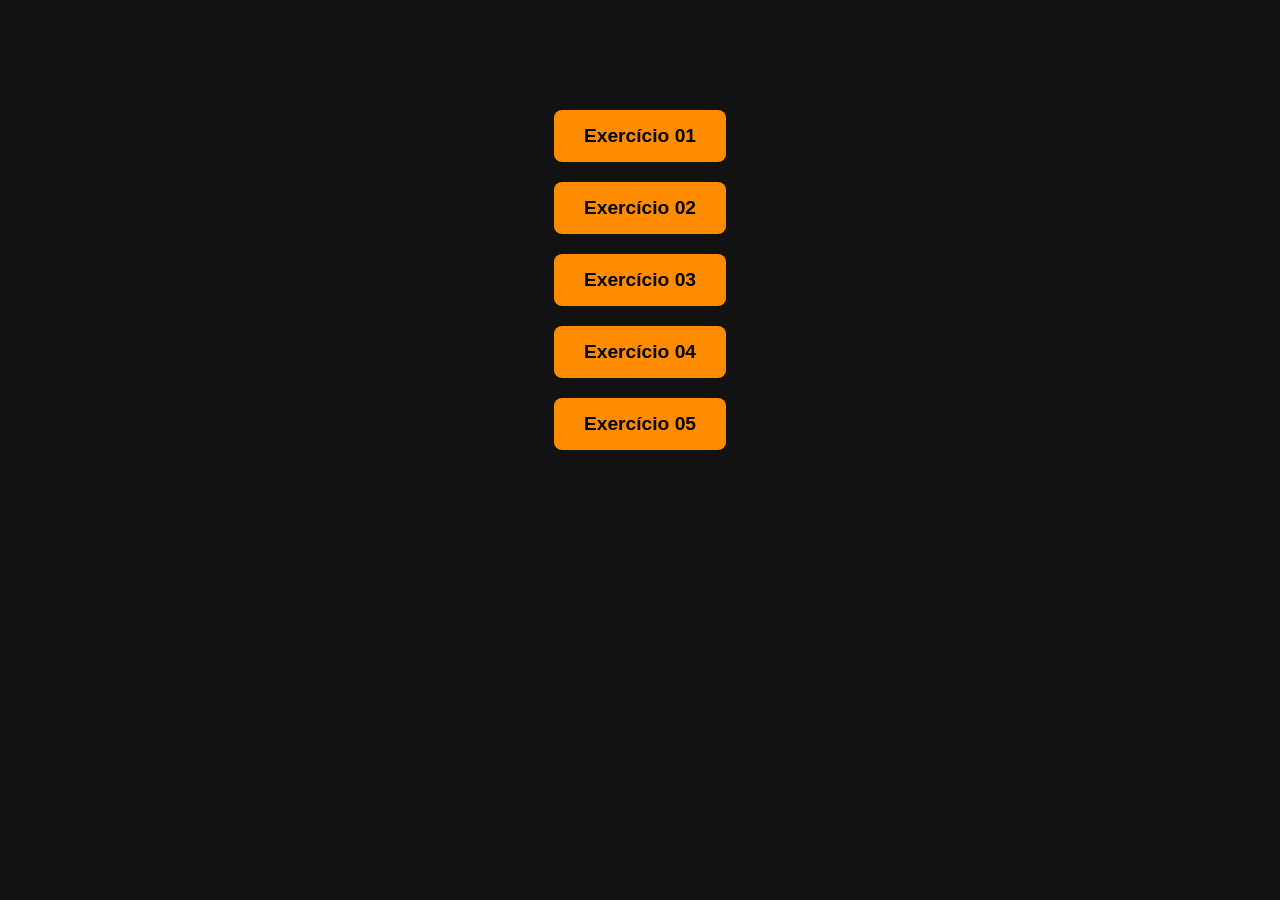
<file: index.html>
<!DOCTYPE html>
<html lang="pt-br">

<head>
    <meta charset="UTF-8">
    <meta name="viewport" content="width=device-width, initial-scale=1.0">
    <title>Exercícios</title>
    <link rel="stylesheet" href="style.css">
</head>

<body>

    <a href="Exercicio1/index.html" target="_blank">Exercício 01</a>
    <br>
    <a href="Exercicio2/index.html" target="_blank">Exercício 02</a>
    <br>
    <a href="Exercicio3/galeria.html" target="_blank">Exercício 03</a>
    <br>
    <a href="Exercicio4/index.html" target="_blank">Exercício 04</a>
    <br>
    <a href="Exercicio5/index.html" target="_blank">Exercício 05</a>
    <br>

</body>

</html>
</file>
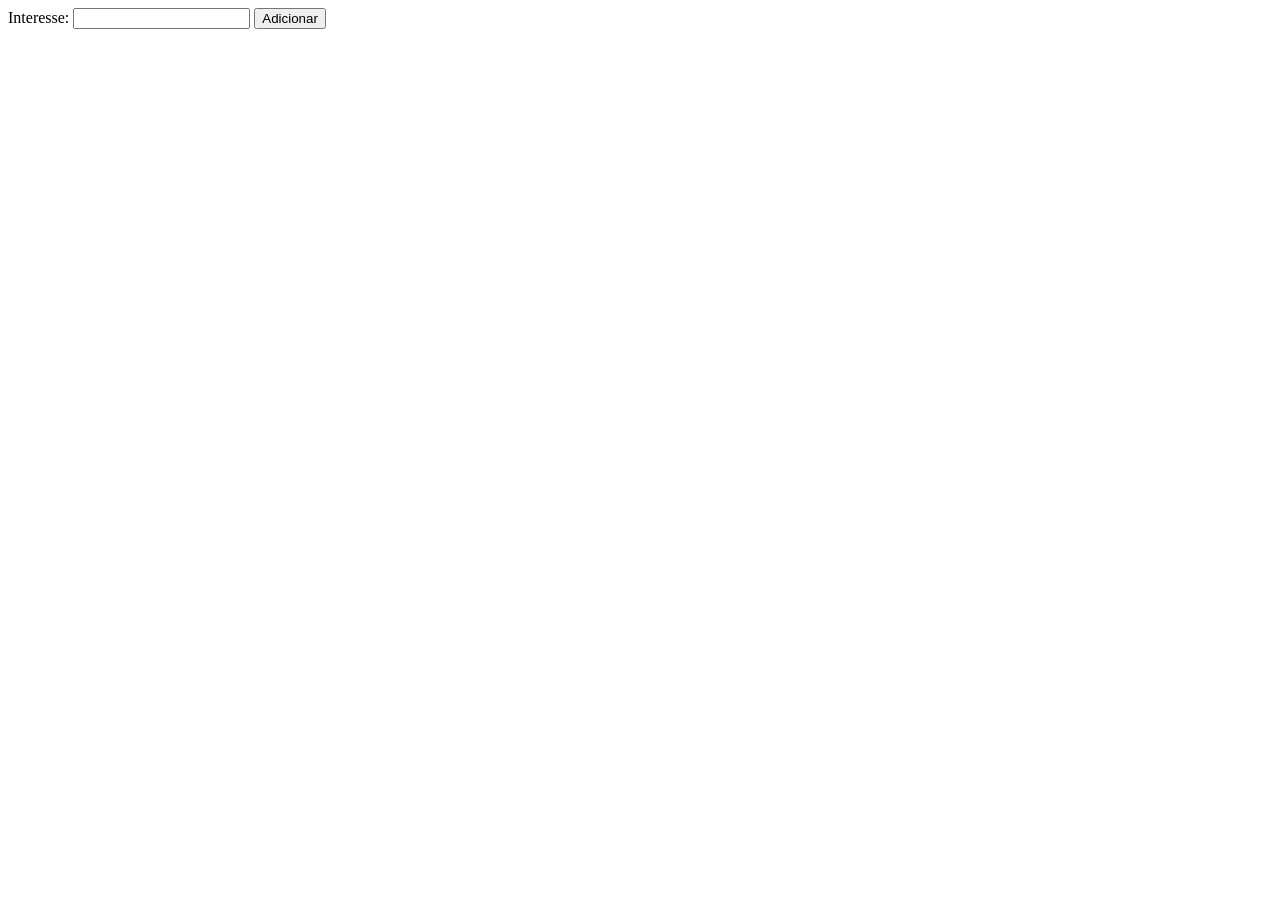
<file: Exercicio1/index.html>
<!DOCTYPE html>
<html lang="pt-br">

<head>
    <meta charset="UTF-8">
    <title>Exercício 1 - Interesses</title>
</head>

<body>
    <label for="interesse">Interesse:</label>
    <input type="text" id="interesse">
    <button id="btnAdicionar">Adicionar</button>

    <ol id="listaInteresses">
    </ol>

    <script>
        // Capturamos as referências dos elementos no HTML
        const inputInteresse = document.getElementById('interesse');
        const btnAdicionar = document.getElementById('btnAdicionar');
        const listaInteresses = document.getElementById('listaInteresses');

        // Adicionamos o evento de clique no botão
        btnAdicionar.addEventListener('click', function () {
            // Pegamos o texto digitado pelo usuário
            const texto = inputInteresse.value;

            // Verificamos se o campo não está vazio
            if (texto.trim() !== '') {
                // Criamos um novo elemento de lista <li>
                const novoItem = document.createElement('li');

                // Inserimos o texto digitado dentro do <li>
                novoItem.textContent = texto;

                // Adicionamos o novo <li> na lista <ol>
                listaInteresses.appendChild(novoItem);

                // Limpamos o campo de texto após adicionar (boa prática)
                inputInteresse.value = '';
            }
        });
    </script>
</body>

</html>
</file>
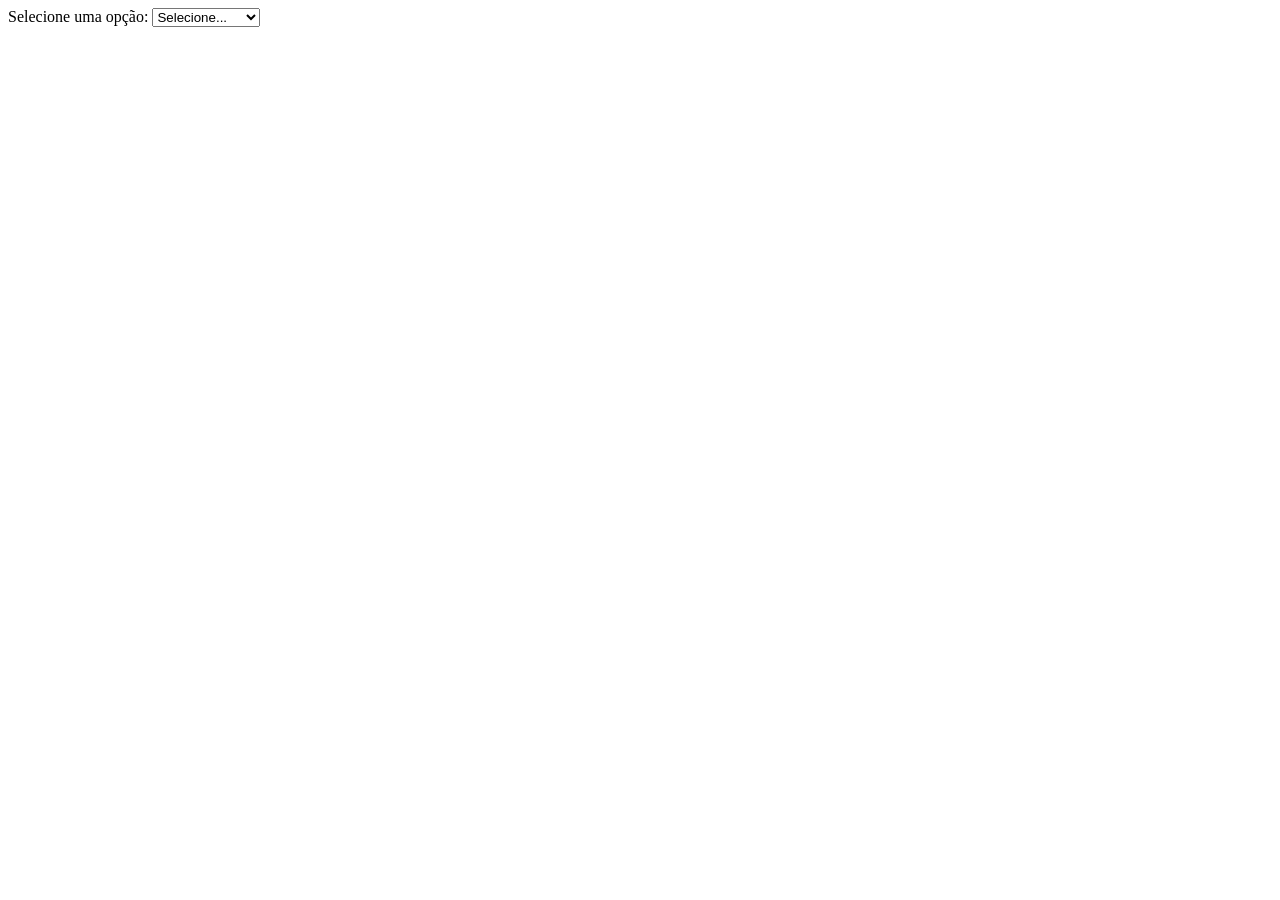
<file: Exercicio2/index.html>
<!DOCTYPE html>
<html lang="pt-br">

<head>
    <meta charset="UTF-8">
    <title>Exercício 2 - Estados</title>
</head>

<body>
    <label for="estados">Selecione uma opção:</label>
    <select id="estados">
        <option value="">Selecione...</option>
        <option value="SP">São Paulo</option>
        <option value="MG">Minas Gerais</option>
        <option value="RJ">Rio de Janeiro</option>
    </select>

    <p id="mensagemEstado"></p>

    <script>
        const selectEstados = document.getElementById('estados');
        const mensagemEstado = document.getElementById('mensagemEstado');

        // Utilizamos o evento 'change' conforme a dica [cite: 42]
        selectEstados.addEventListener('change', function () {
            // Resgatamos o valor da opção selecionada [cite: 43]
            const valorSelecionado = this.value;

            // Atualizamos o texto do parágrafo
            if (valorSelecionado !== "") {
                mensagemEstado.textContent = "Você selecionou: " + valorSelecionado;
            } else {
                mensagemEstado.textContent = "";
            }
        });
    </script>
</body>

</html>
</file>
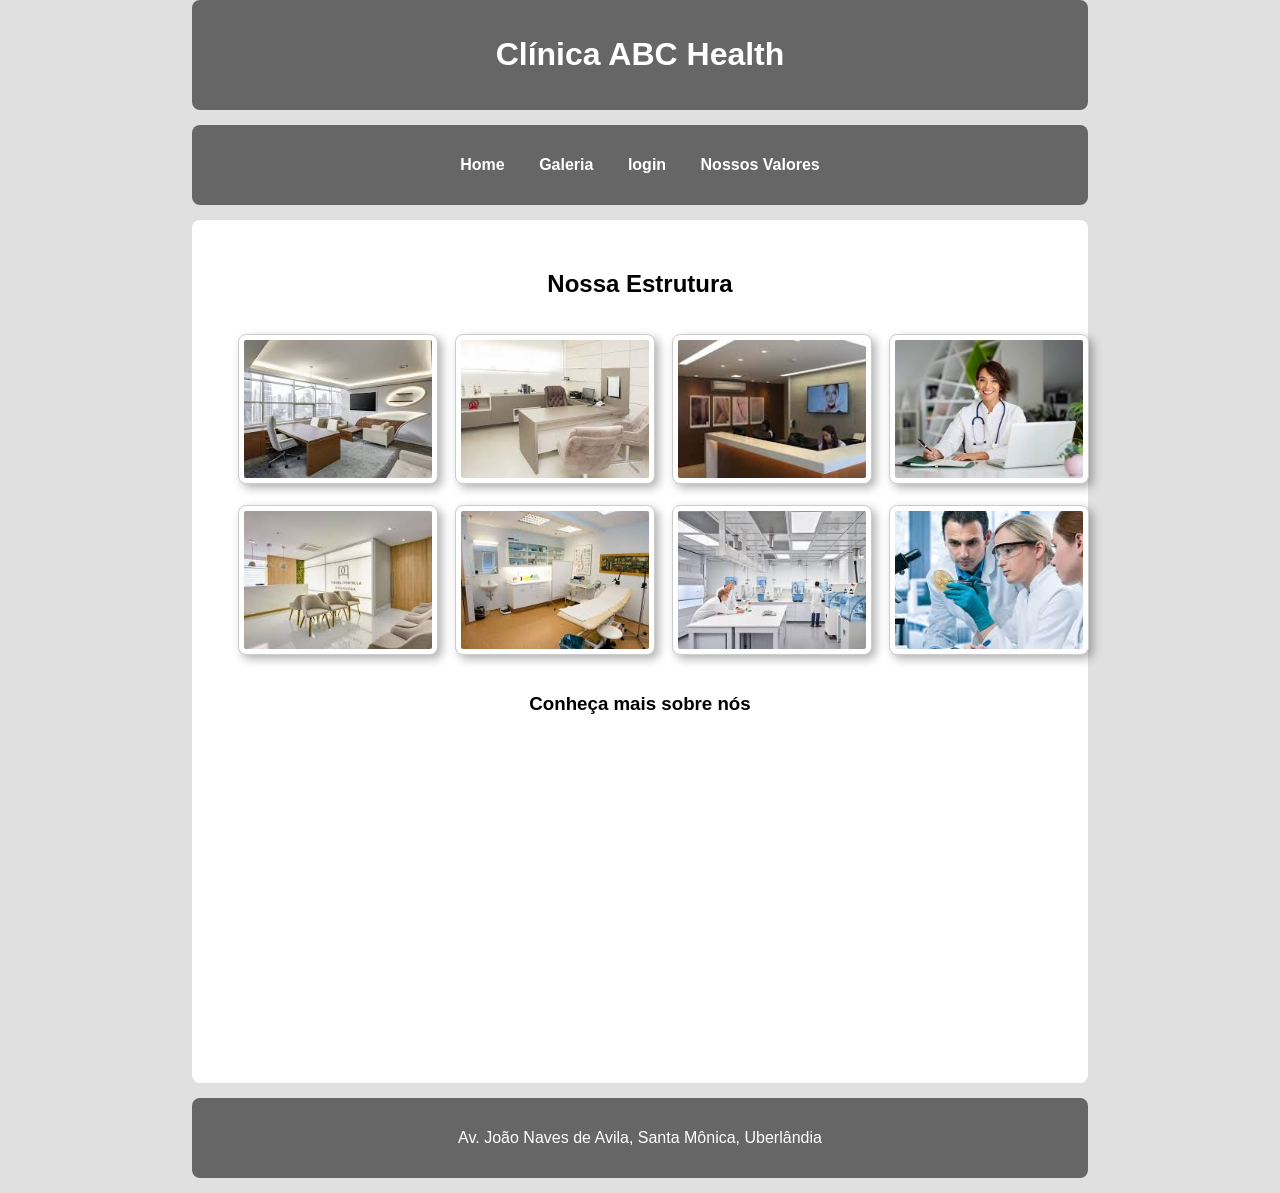
<file: Exercicio3/index.html>
<!DOCTYPE html>
<html lang="pt-br">

<head>
    <meta charset="UTF-8">
    <meta name="description" content="Conheça a infraestrutura moderna da Clínica ABC Health.">
    <title>Galeria - Clínica ABC Health</title>
    <link rel="stylesheet" href="galeria.css">
</head>

<body>

    <header>
        <h1>Clínica ABC Health</h1>
    </header>

    <nav>
        <ul>
            <li><a href="index.html">Home</a></li>
            <li><a href="galeria.html">Galeria</a></li>
            <li><a href="login.html">login</a></li>
            <li><a href="index.html">Nossos Valores</a></li>
        </ul>
    </nav>

    <main>
        <section>
            <h2>Nossa Estrutura</h2>
            <table>
                <tr>
                    <td><img src="imagens/foto1.jpg" alt="Consultório 1"></td>
                    <td><img src="imagens/foto2.jpg" alt="Consultório 2"></td>
                    <td><img src="imagens/foto3.jpg" alt="Recepção"></td>
                    <td><img src="imagens/foto4.jpg" alt="Fachada"></td>
                </tr>
                <tr>
                    <td><img src="imagens/foto5.jpg" alt="Sala de Espera"></td>
                    <td><img src="imagens/foto6.jpg" alt="Equipamentos"></td>
                    <td><img src="imagens/foto7.jpg" alt="Laboratório"></td>
                    <td><img src="imagens/foto8.jpg" alt="Equipe"></td>
                </tr>
            </table>
        </section>

        <section>
            <h3>Conheça mais sobre nós</h3>
            <iframe width="560" height="315" src="https://www.youtube.com/embed/dq0rJWwk5O8"
                title="Rede Ideal -- Clínica Médica" frameborder="0"
                allow="accelerometer; autoplay; clipboard-write; encrypted-media; gyroscope; picture-in-picture; web-share"
                referrerpolicy="strict-origin-when-cross-origin" allowfullscreen></iframe>
        </section>
    </main>

    <footer>
        <p>Av. João Naves de Avila, Santa Mônica, Uberlândia</p>
    </footer>

    <script>
        // Seleciona todas as imagens dentro da seção da galeria
        const imagens = document.querySelectorAll('main table img');

        // Adiciona os eventos para cada imagem
        for (let i = 0; i < imagens.length; i++) {
            // Quando o ponteiro do mouse passar sobre a imagem [cite: 46]
            imagens[i].addEventListener('mouseover', function () {
                this.classList.add('sombra-vermelha');
            });

            // Quando o ponteiro do mouse se afastar da imagem [cite: 47]
            imagens[i].addEventListener('mouseout', function () {
                this.classList.remove('sombra-vermelha');
            });
        }
    </script>
</body>

</html>
</file>
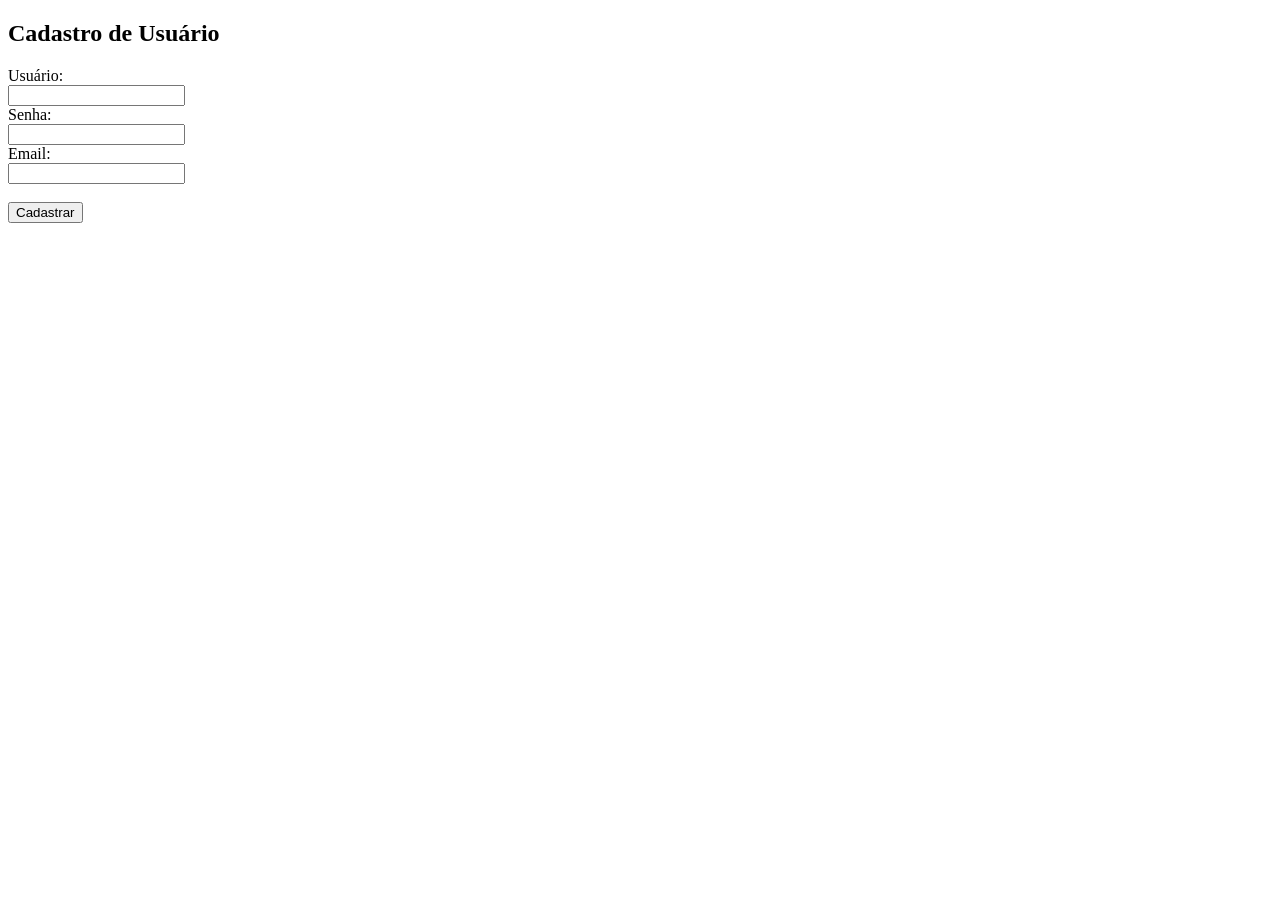
<file: Exercicio4/index.html>
<!DOCTYPE html>
<html lang="pt-br">

<head>
    <meta charset="UTF-8">
    <title>Cadastro de Usuário</title>
    <link rel="stylesheet" href="style.css">
</head>

<body>
    <h2>Cadastro de Usuário</h2>
    <form id="formCadastro">
        <div>
            <label for="usuario">Usuário:</label><br>
            <input type="text" id="usuario">
            <p class="erro oculto" id="erroUsuario">O usuário deve ser preenchido</p>
        </div>

        <div>
            <label for="senha">Senha:</label><br>
            <input type="password" id="senha">
            <p class="erro oculto" id="erroSenha">A senha deve ser preenchida</p>
        </div>

        <div>
            <label for="email">Email:</label><br>
            <input type="email" id="email" required>
            <p class="erro oculto" id="erroEmail">O email deve ser preenchido</p>
        </div>

        <br>
        <button type="submit">Cadastrar</button>
    </form>

    <script>
        const form = document.getElementById('formCadastro');

        // Adiciona evento no envio do formulário
        form.addEventListener('submit', function (evento) {
            let formValido = true;

            // Captura os campos e as mensagens de erro
            const usuario = document.getElementById('usuario');
            const erroUsuario = document.getElementById('erroUsuario');

            const senha = document.getElementById('senha');
            const erroSenha = document.getElementById('erroSenha');

            const email = document.getElementById('email');
            const erroEmail = document.getElementById('erroEmail');

            // Verifica o usuário
            if (usuario.value.trim() === "") {
                erroUsuario.classList.remove('oculto'); // Mostra o erro
                formValido = false;
            } else {
                erroUsuario.classList.add('oculto'); // Oculta o erro
            }

            // Verifica a senha
            if (senha.value.trim() === "") {
                erroSenha.classList.remove('oculto');
                formValido = false;
            } else {
                erroSenha.classList.add('oculto');
            }

            // Verifica o email
            if (email.value.trim() === "") {
                erroEmail.classList.remove('oculto');
                formValido = false;
            } else {
                erroEmail.classList.add('oculto');
            }

            // Se algum campo estiver vazio, impede o envio do formulário
            if (!formValido) {
                evento.preventDefault();
            }
        });
    </script>
</body>

</html>
</file>
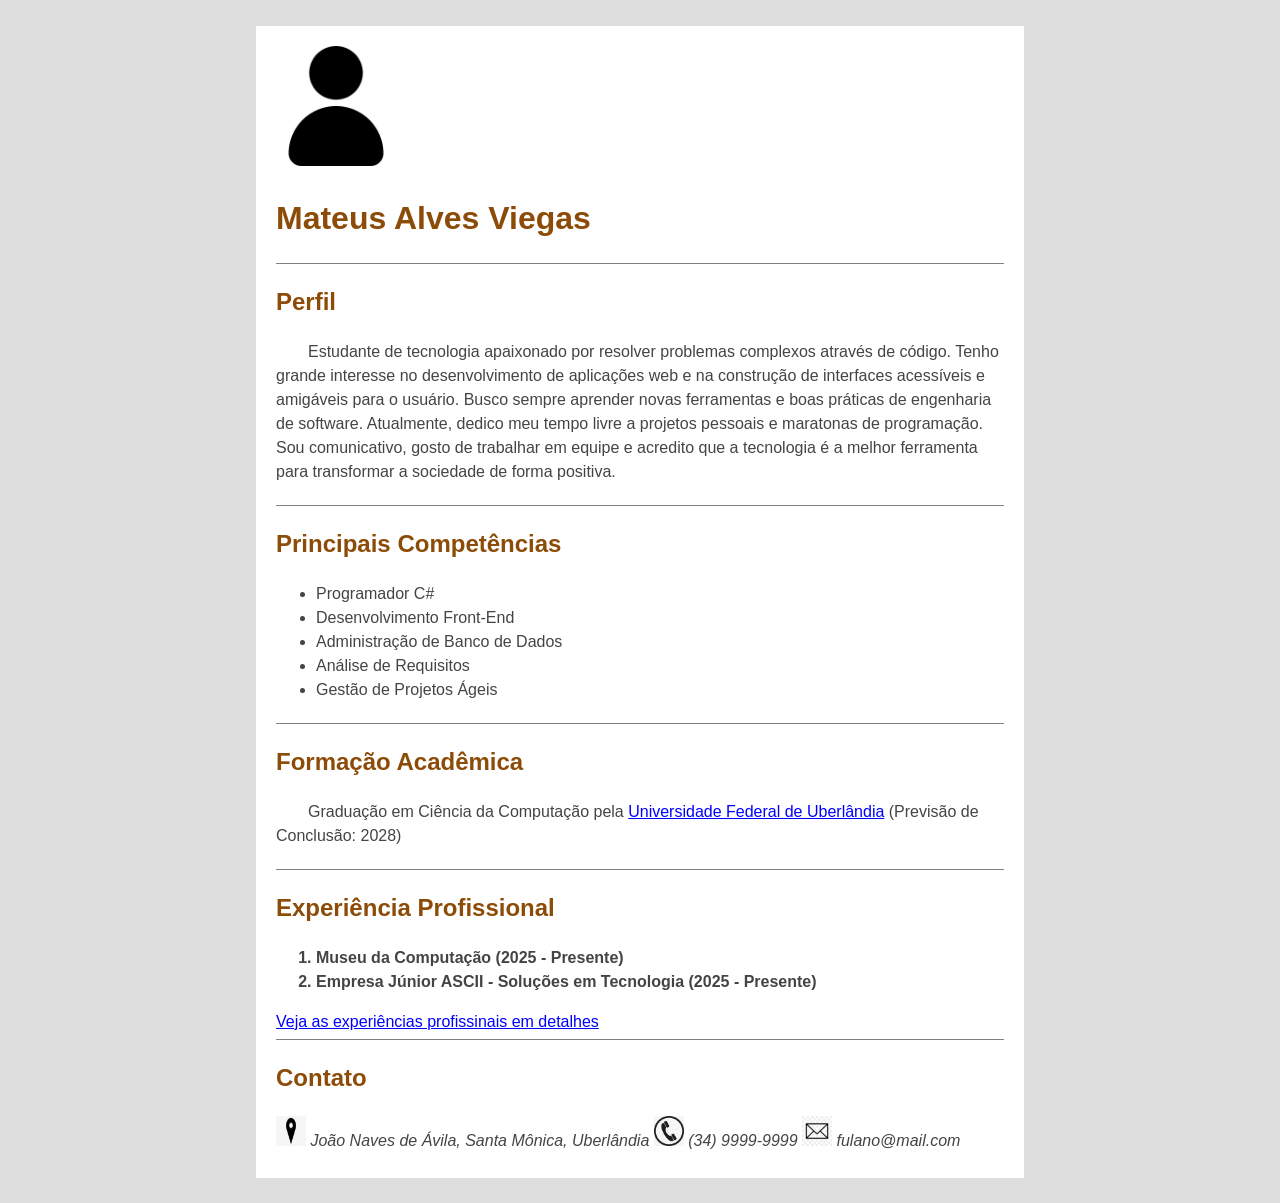
<file: Exercicio5/index.html>
<!DOCTYPE html>
<html lang="pt-BR">

<head>
    <meta charset="UTF-8">
    <title>Currículo de Mateus Alves Viegas</title>
    <link rel="stylesheet" href="style.css">
</head>

<body>

    <main>
        <img src="images/avatar.png" alt="Avatar do Mateus" width="120" height="120">
        <h1>Mateus Alves Viegas</h1>

        <section>
            <h2>Perfil</h2>
            <p>
                Estudante de tecnologia apaixonado por resolver problemas complexos através de código. Tenho grande
                interesse no desenvolvimento de aplicações web e na construção de interfaces acessíveis e amigáveis para
                o usuário. Busco sempre aprender novas ferramentas e boas práticas de engenharia de software.
                Atualmente, dedico meu tempo livre a projetos pessoais e maratonas de programação. Sou comunicativo,
                gosto de trabalhar em equipe e acredito que a tecnologia é a melhor ferramenta para transformar a
                sociedade de forma positiva.
            </p>
        </section>

        <section>
            <h2>Principais Competências</h2>
            <ul>
                <li>Programador C#</li>
                <li>Desenvolvimento Front-End</li>
                <li>Administração de Banco de Dados</li>
                <li>Análise de Requisitos</li>
                <li>Gestão de Projetos Ágeis</li>
            </ul>
        </section>

        <section>
            <h2>Formação Acadêmica</h2>
            <p>Graduação em Ciência da Computação pela <a href="https://ufu.br">Universidade Federal de Uberlândia</a>
                (Previsão de Conclusão: 2028)</p>
        </section>

        <section id="experiencia">
            <h2>Experiência Profissional</h2>
            <ol>
                <li>Museu da Computação (2025 - Presente)</li>
                <li>Empresa Júnior ASCII - Soluções em Tecnologia (2025 - Presente)</li>
            </ol>
            <a href="experiencia.html">Veja as experiências profissinais em detalhes</a>
        </section>

        <section>
            <h2>Contato</h2>
            <address>
                <img src="images/location.png" alt="Ícone de Endereço" width="30" height="30"> João Naves de Ávila,
                Santa Mônica, Uberlândia
                <img src="images/phone.png" alt="Ícone de Telefone" width="30" height="30"> (34) 9999-9999
                <img src="images/email.png" alt="Ícone de E-mail" width="30" height="30"> fulano@mail.com
            </address>
        </section>
    </main>

    </main>

    <script>
        // Seleciona todos os subtítulos h2
        const subtitulos = document.querySelectorAll('h2');

        for (let i = 0; i < subtitulos.length; i++) {

            // Clique simples para ocultar o próximo elemento 
            subtitulos[i].addEventListener('click', function () {
                // Acessa o elemento seguinte ao clicado [cite: 79]
                const proximoElemento = this.nextElementSibling;

                if (proximoElemento) {
                    // Adiciona a classe que aplica o display: none [cite: 80]
                    proximoElemento.classList.add('oculto');
                }
            });

            // Clique duplo para fazer o elemento reaparecer 
            // Captura o duplo clique com 'dblclick' [cite: 81]
            subtitulos[i].addEventListener('dblclick', function () {
                const proximoElemento = this.nextElementSibling;

                if (proximoElemento) {
                    // Remove a classe para mostrar o conteúdo novamente [cite: 82]
                    proximoElemento.classList.remove('oculto');
                }
            });
        }
    </script>
</body>

</html>
</file>
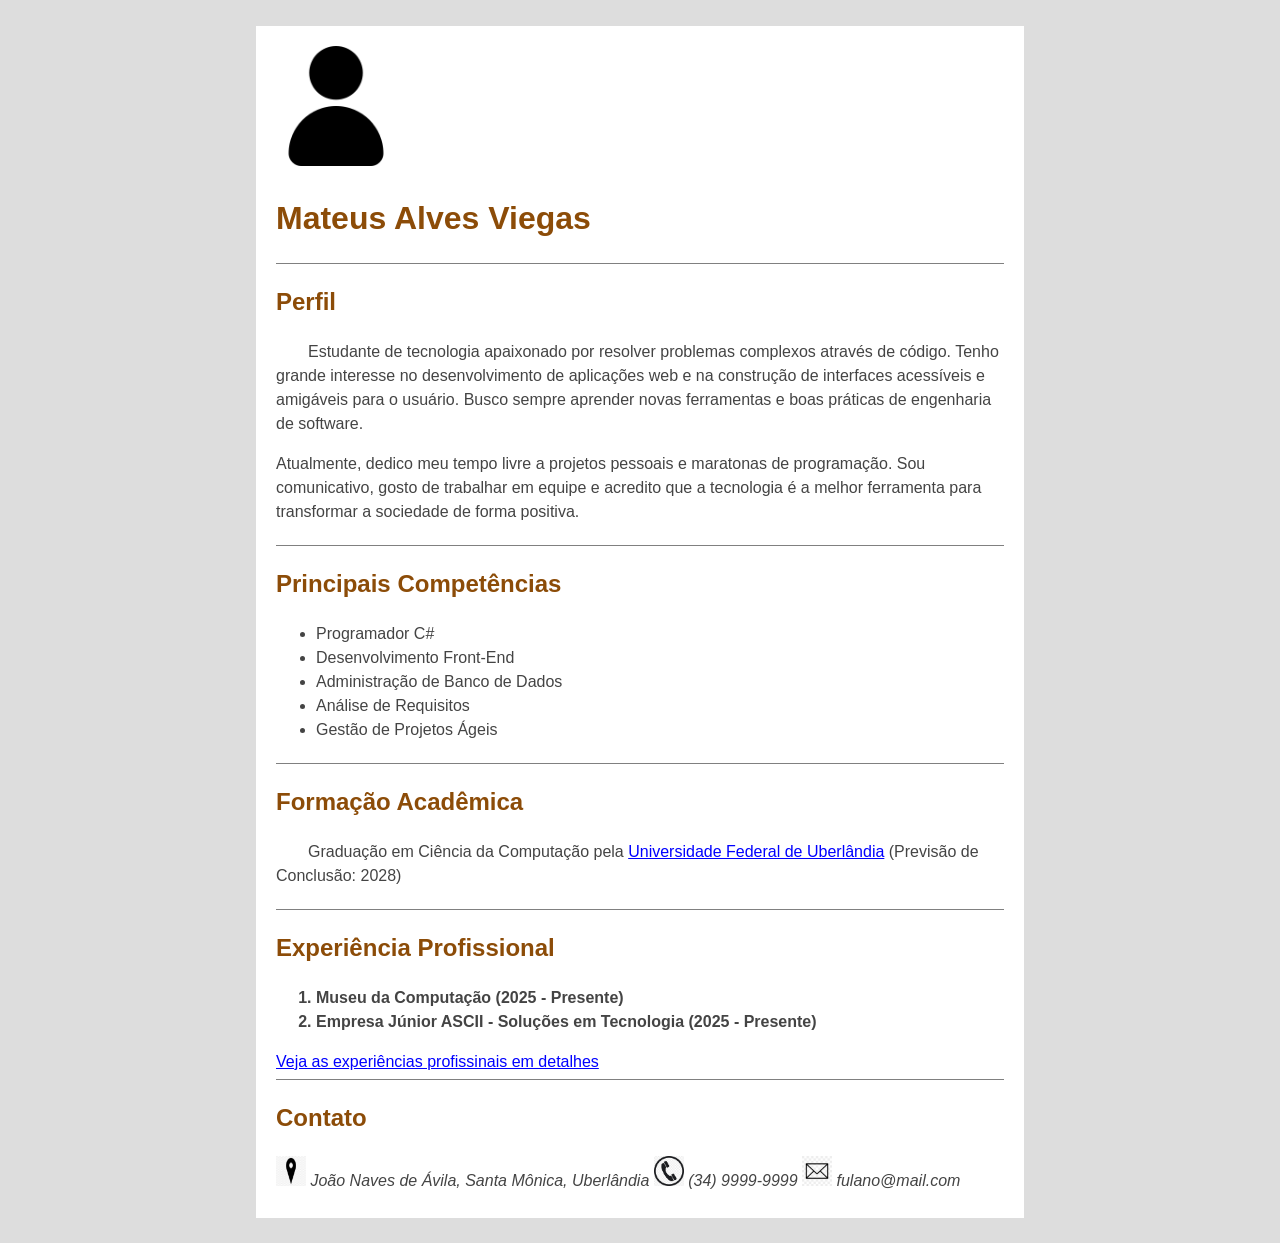
<file: Exercocio5/index.html>
<!DOCTYPE html>
<html lang="pt-BR">

<head>
    <meta charset="UTF-8">
    <title>Currículo de Mateus Alves Viegas</title>
    <link rel="stylesheet" href="style.css">
</head>

<body>

    <main>
        <img src="images/avatar.png" alt="Avatar do Mateus" width="120" height="120">
        <h1>Mateus Alves Viegas</h1>

        <section>
            <h2>Perfil</h2>
            <p>Estudante de tecnologia apaixonado por resolver problemas complexos através de código. Tenho grande
                interesse no desenvolvimento de aplicações web e na construção de interfaces acessíveis e amigáveis para
                o usuário. Busco sempre aprender novas ferramentas e boas práticas de engenharia de software.</p>
            <p>Atualmente, dedico meu tempo livre a projetos pessoais e maratonas de programação. Sou comunicativo,
                gosto de trabalhar em equipe e acredito que a tecnologia é a melhor ferramenta para transformar a
                sociedade de forma positiva.</p>
        </section>

        <section>
            <h2>Principais Competências</h2>
            <ul>
                <li>Programador C#</li>
                <li>Desenvolvimento Front-End</li>
                <li>Administração de Banco de Dados</li>
                <li>Análise de Requisitos</li>
                <li>Gestão de Projetos Ágeis</li>
            </ul>
        </section>

        <section>
            <h2>Formação Acadêmica</h2>
            <p>Graduação em Ciência da Computação pela <a href="https://ufu.br">Universidade Federal de Uberlândia</a>
                (Previsão de Conclusão: 2028)</p>
        </section>

        <section id="experiencia">
            <h2>Experiência Profissional</h2>
            <ol>
                <li>Museu da Computação (2025 - Presente)</li>
                <li>Empresa Júnior ASCII - Soluções em Tecnologia (2025 - Presente)</li>
            </ol>
            <a href="experiencia.html">Veja as experiências profissinais em detalhes</a>
        </section>

        <section>
            <h2>Contato</h2>
            <address>
                <img src="images/location.png" alt="Ícone de Endereço" width="30" height="30"> João Naves de Ávila,
                Santa Mônica, Uberlândia
                <img src="images/phone.png" alt="Ícone de Telefone" width="30" height="30"> (34) 9999-9999
                <img src="images/email.png" alt="Ícone de E-mail" width="30" height="30"> fulano@mail.com
            </address>
        </section>
    </main>

    </main>

    <script>
        // Seleciona todos os subtítulos h2
        const subtitulos = document.querySelectorAll('h2');

        for (let i = 0; i < subtitulos.length; i++) {

            // Clique simples para ocultar o próximo elemento 
            subtitulos[i].addEventListener('click', function () {
                // Acessa o elemento seguinte ao clicado [cite: 79]
                const proximoElemento = this.nextElementSibling;

                if (proximoElemento) {
                    // Adiciona a classe que aplica o display: none [cite: 80]
                    proximoElemento.classList.add('oculto');
                }
            });

            // Clique duplo para fazer o elemento reaparecer 
            // Captura o duplo clique com 'dblclick' [cite: 81]
            subtitulos[i].addEventListener('dblclick', function () {
                const proximoElemento = this.nextElementSibling;

                if (proximoElemento) {
                    // Remove a classe para mostrar o conteúdo novamente [cite: 82]
                    proximoElemento.classList.remove('oculto');
                }
            });
        }
    </script>
</body>

</html>
</file>
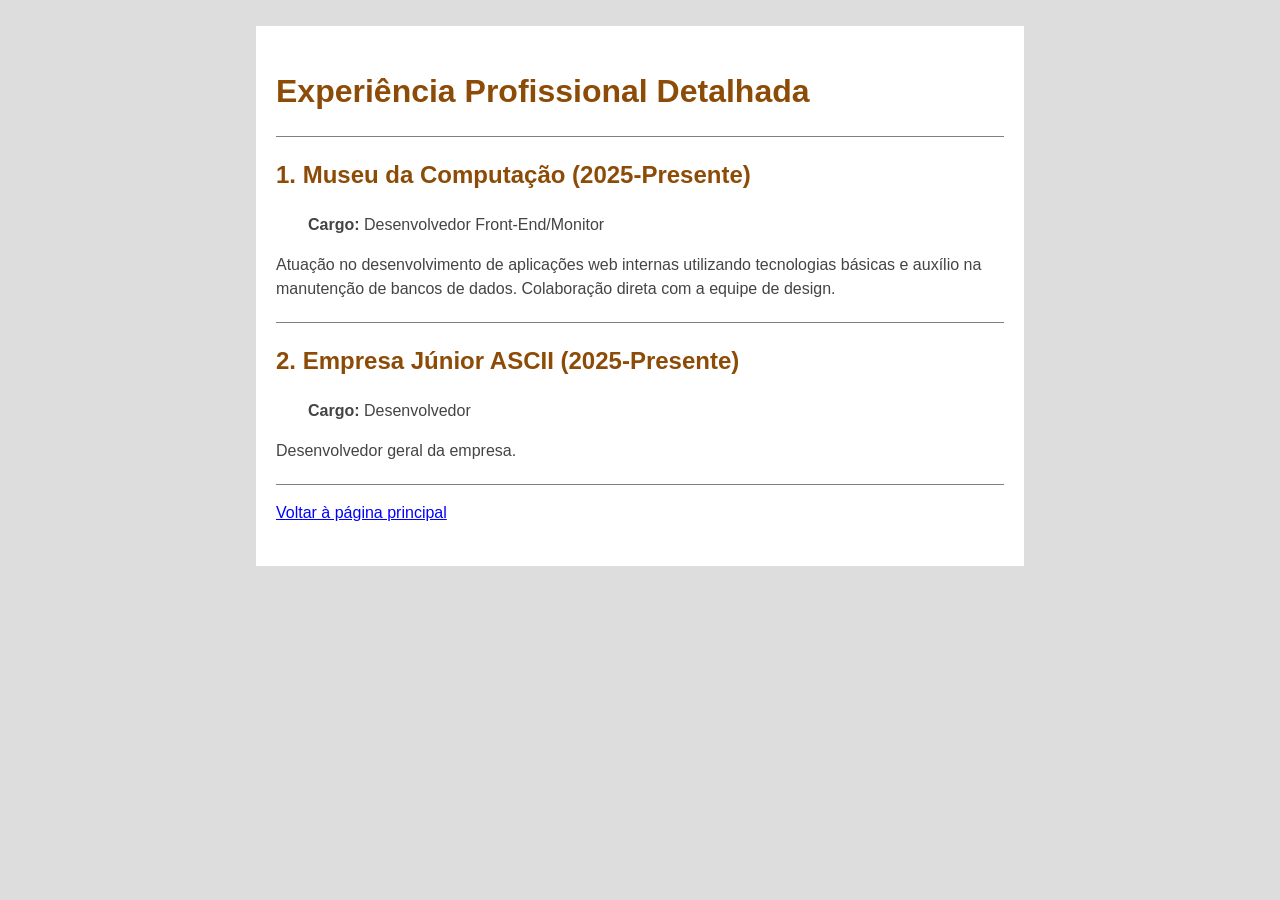
<file: Exercicio5/experiencia.html>
<!DOCTYPE html>
<html lang="pt-BR">

<head>
    <meta charset="UTF-8">
    <title>Currículo de Mateus Alves Viegas</title>
    <link rel="stylesheet" href="style.css">
</head>

<body>

    <main>
        <h1>Experiência Profissional Detalhada</h1>

        <section>
            <h2>1. Museu da Computação (2025-Presente)</h2>
            <p><b>Cargo:</b> Desenvolvedor Front-End/Monitor</p>
            <p>Atuação no desenvolvimento de aplicações web internas utilizando tecnologias básicas e auxílio na
                manutenção de bancos de dados. Colaboração direta com a equipe de design.</p>
        </section>

        <section>
            <h2>2. Empresa Júnior ASCII (2025-Presente)</h2>
            <p><b>Cargo:</b> Desenvolvedor</p>
            <p>Desenvolvedor geral da empresa.</p>
        </section>

        <section>
            <p><a href="index.html">Voltar à página principal</a></p>
        </section>
    </main>

</body>

</html>
</file>
<file: style.css>
body {
    background-color: #121212;
    font-family: Arial, sans-serif;
    text-align: center;
    padding-top: 100px;
    margin: 0;
}

a {
    display: inline-block;
    background-color: #ff8c00;
    color: #000000;
    text-decoration: none;
    padding: 15px 30px;
    margin: 10px;
    font-size: 1.2rem;
    font-weight: bold;
    border-radius: 8px;
}

a:hover {
    background-color: #cc7000;
    color: #ffffff;
}
</file>
<file: Exercicio3/galeria.css>
html {
    background-color: #e0e0e0;
}

body {
    width: 70%;
    margin: 0 auto;
    font-family: Arial, sans-serif;
    text-align: center;
}

header,
nav,
footer {
    background-color: #666;
    color: white;
    padding: 15px 0;
    margin-bottom: 15px;
    border-radius: 8px;
}

main {
    background-color: white;
    padding: 30px;
    border-radius: 8px;
    margin-bottom: 15px;
}

nav ul {
    list-style-type: none;
    padding: 0;
}

nav ul li {
    display: inline;
    margin: 0 15px;
}

nav ul li a {
    color: white;
    text-decoration: none;
    font-weight: bold;
}

table {
    margin: 0 auto;
    border-collapse: separate;
    border-spacing: 15px;
    border: none;
}

td {
    border: none;
}

img {
    width: 200px;
    height: 150px;
    object-fit: cover;
    border-radius: 8px;
    box-shadow: 4px 4px 10px rgba(0, 0, 0, 0.3);
    padding: 5px;
    background-color: white;
    border: 1px solid #ccc;
    box-sizing: border-box;
}

/* Classe para o efeito de destaque via JavaScript */
.sombra-vermelha {
    box-shadow: 0 0 15px red;
}
</file>
<file: Exercicio4/style.css>
.erro {
    color: red;
    font-size: 0.9em;
    margin: 2px 0 10px 0;
}


.oculto {
    display: none;
}
</file>
<file: Exercicio5/style.css>
body {
    background-color: #ddd;
    font-family: Helvetica;
    color: #444;
    line-height: 1.5;
    width: 60%;
    margin: 0 auto;
    padding: 2% 0;
}

main {
    background-color: white;
    padding: 20px;
}

h1,
h2 {
    color: rgb(140, 76, 8);
}

section h2+p {
    text-indent: 2rem;
}

#experiencia li {
    font-weight: bold;
}

a:link {
    color: blue;
}

a:visited {
    color: purple;
}

a:hover {
    color: rgb(140, 76, 8);
    text-decoration: underline;
}

section {
    margin-top: 0px;
    padding-bottom: 5px;
    border-top: solid 1px gray;
}

h2 {
    color: rgb(140, 76, 8);
    user-select: none;
    cursor: pointer;
}

.oculto {
    display: none;
}
</file>
<file: Exercocio5/style.css>
body {
    background-color: #ddd;
    font-family: Helvetica;
    color: #444;
    line-height: 1.5;
    width: 60%;
    margin: 0 auto;
    padding: 2% 0;
}

main {
    background-color: white;
    padding: 20px;
}

h1,
h2 {
    color: rgb(140, 76, 8);
}

section h2+p {
    text-indent: 2rem;
}

#experiencia li {
    font-weight: bold;
}

a:link {
    color: blue;
}

a:visited {
    color: purple;
}

a:hover {
    color: rgb(140, 76, 8);
    text-decoration: underline;
}

section {
    margin-top: 0px;
    padding-bottom: 5px;
    border-top: solid 1px gray;
}

h2 {
    color: rgb(140, 76, 8);
    user-select: none;
    cursor: pointer;
}

.oculto {
    display: none;
}
</file>
